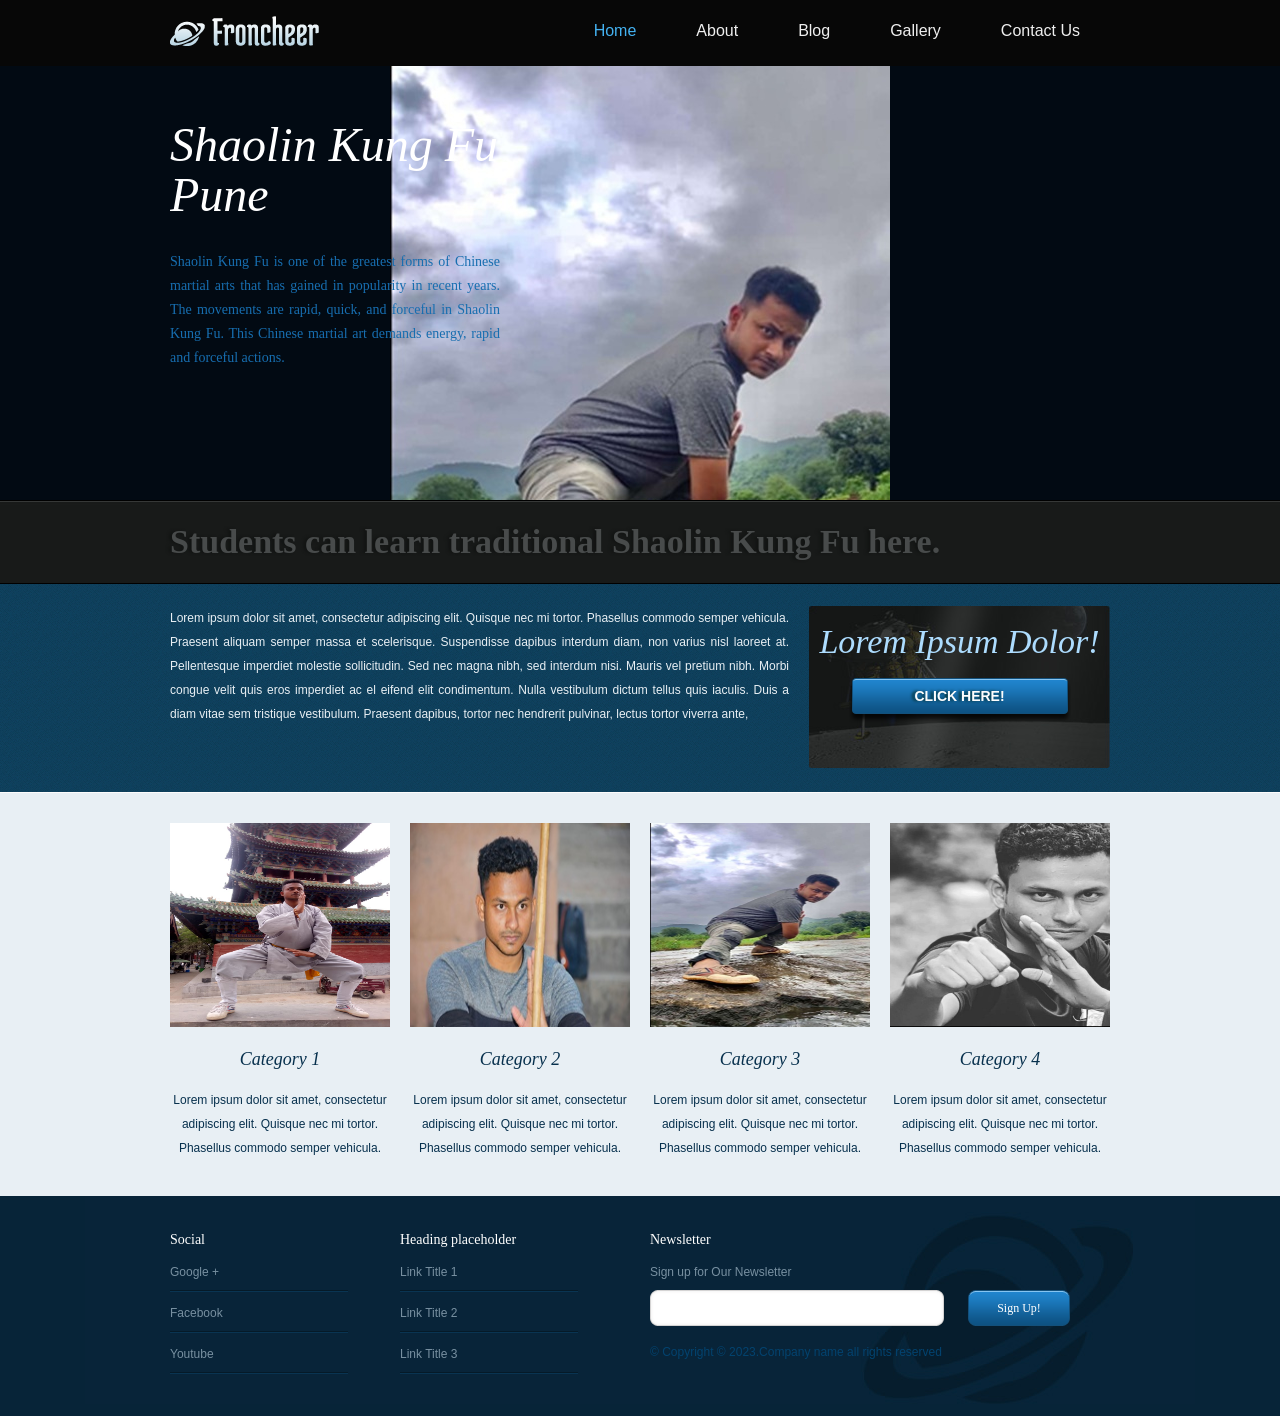
<file: index.html>
<!DOCTYPE html>
<!-- Website template by freewebsitetemplates.com -->
<html>
<head>
	<meta charset="UTF-8">
	<title>Shaolin Kung Fu Pune</title>
	<link rel="stylesheet" href="css/style.css" type="text/css">
</head>
<body>
	<div id="header">
		<div class="wrapper clearfix">
			<div id="logo">
				<a href="index.html"><img src="images/logo.png" alt="LOGO"></a>
			</div>
			<ul id="navigation">
				<li class="selected">
					<a href="index.html">Home</a>
				</li>
				<li>
					<a href="about.html">About</a>
				</li>
				<li>
					<a href="blog.html">Blog</a>
				</li>
				<li>
					<a href="gallery.html">Gallery</a>
				</li>
				<li>
					<a href="contact.html">Contact Us</a>
				</li>
			</ul>
		</div>
	</div>
	<div id="contents">
		<div id="adbox">
			<div class="wrapper clearfix">
				<div class="info">
					<h1>Shaolin Kung Fu Pune</h1>
					<p>
						Shaolin Kung Fu is one of the greatest forms of Chinese martial arts that has gained in popularity in recent years. 
						The movements are rapid, quick, and forceful in Shaolin Kung Fu. 
						This Chinese martial art demands energy, rapid and forceful actions.
					</p>
				</div>
			</div>
			<div class="highlight">
				<h2>Students can learn traditional Shaolin Kung Fu here.</i></h2>
			</div>
		</div>
		<div class="body clearfix">
			<div class="click-here">
				<h1>Lorem Ipsum Dolor!</h1>
				<a href="index.html" class="btn2">Click Here!</a>
			</div>
			<p style="font-size:12px;">
				Lorem ipsum dolor sit amet, consectetur adipiscing elit. Quisque nec mi tortor. Phasellus commodo semper vehicula. Praesent aliquam semper massa et scelerisque. Suspendisse dapibus interdum diam, non varius nisl laoreet at. Pellentesque imperdiet molestie sollicitudin. Sed nec magna nibh, sed interdum nisi. Mauris vel pretium nibh. Morbi congue velit quis eros imperdiet ac el eifend elit condimentum. Nulla vestibulum dictum tellus quis iaculis. Duis a diam vitae sem tristique vestibulum. Praesent dapibus, tortor nec hendrerit pulvinar, lectus tortor viverra ante,
			</p>
		</div>
	</div>
	<div id="footer">
		<ul id="featured" class="wrapper clearfix">
			<li>
				<img src="amarimages/first.jpg" alt="Img" height="204" width="220">
				<h3><a href="blog.html">Category 1</a></h3>
				<p>
					Lorem ipsum dolor sit amet, consectetur adipiscing elit. Quisque nec mi tortor. Phasellus commodo semper vehicula.
				</p>
			</li>
			<li>
				<img src="amarimages/second.jpg" alt="Img" height="204" width="220">
				<h3><a href="blog.html">Category 2</a></h3>
				<p>
					Lorem ipsum dolor sit amet, consectetur adipiscing elit. Quisque nec mi tortor. Phasellus commodo semper vehicula.
				</p>
			</li>
			<li>
				<img src="amarimages/third.jpg" alt="Img" height="204" width="220">
				<h3><a href="blog.html">Category 3</a></h3>
				<p>
					Lorem ipsum dolor sit amet, consectetur adipiscing elit. Quisque nec mi tortor. Phasellus commodo semper vehicula.
				</p>
			</li>
			<li>
				<img src="amarimages/forth.jpg" alt="Img" height="204" width="220">
				<h3><a href="blog.html">Category 4</a></h3>
				<p>
					Lorem ipsum dolor sit amet, consectetur adipiscing elit. Quisque nec mi tortor. Phasellus commodo semper vehicula.
				</p>
			</li>
		</ul>
		<div class="body">
			<div class="wrapper clearfix">
				<div id="links">
					<div>
						<h4>Social</h4>
						<ul>
							<li>
								<a href="http://freewebsitetemplates.com/go/googleplus/" target="_blank">Google +</a>
							</li>
							<li>
								<a href="http://freewebsitetemplates.com/go/facebook/" target="_blank">Facebook</a>
							</li>
							<li>
								<a href="http://freewebsitetemplates.com/go/youtube/" target="_blank">Youtube</a>
							</li>
						</ul>
					</div>
					<div>
						<h4>Heading placeholder</h4>
						<ul>
							<li>
								<a href="index.html">Link Title 1</a>
							</li>
							<li>
								<a href="index.html">Link Title 2</a>
							</li>
							<li>
								<a href="index.html">Link Title 3</a>
							</li>
						</ul>
					</div>
				</div>
				<div id="newsletter">
					<h4>Newsletter</h4>
					<p>
						Sign up for Our Newsletter
					</p>
					<form action="index.html" method="post">
						<input type="text" value="">
						<input type="submit" value="Sign Up!">
					</form>
				</div>
				<p class="footnote">
					© Copyright © 2023.Company name all rights reserved
				</p>
			</div>
		</div>
	</div>
</body>
</html>
</file>
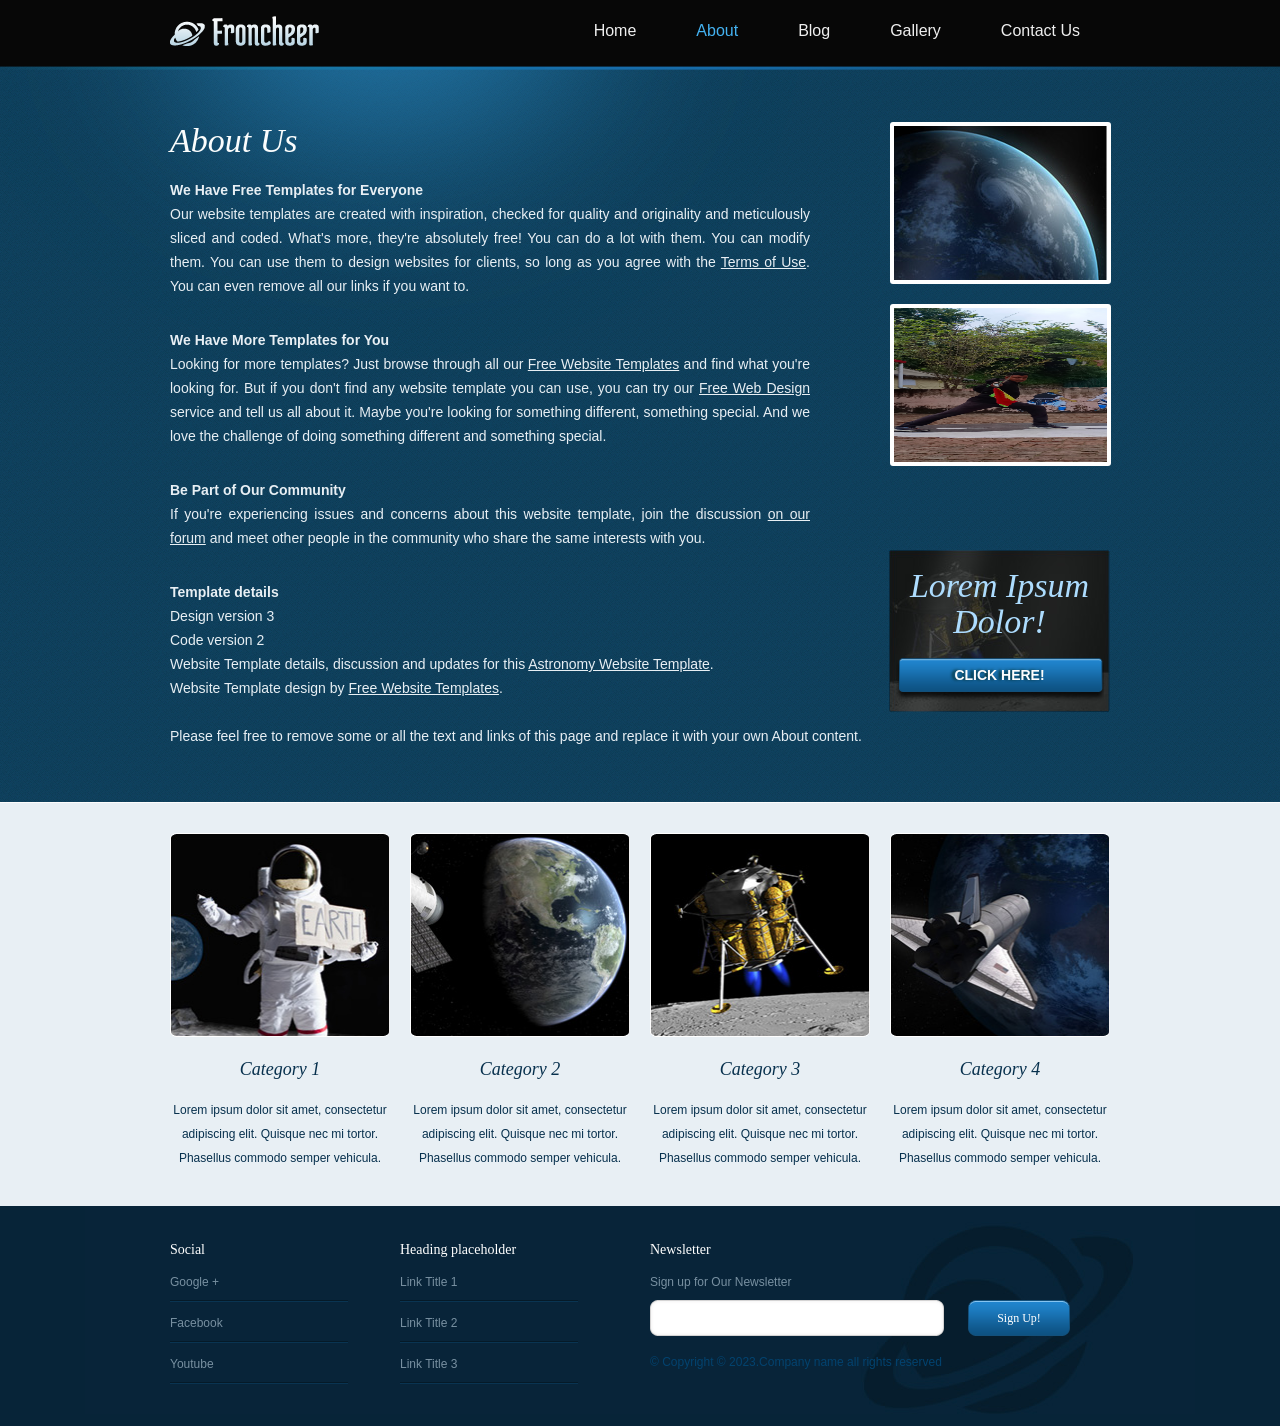
<file: about.html>
<!DOCTYPE html>
<!-- Website template by freewebsitetemplates.com -->
<html>
<head>
	<meta charset="UTF-8">
	<title>About - Astronomy Website Template</title>
	<link rel="stylesheet" href="css/style.css" type="text/css">
</head>
<body>
	<div id="header">
		<div class="wrapper clearfix">
			<div id="logo">
				<a href="index.html"><img src="images/logo.png" alt="LOGO"></a>
			</div>
			<ul id="navigation">
				<li>
					<a href="index.html">Home</a>
				</li>
				<li class="selected">
					<a href="about.html">About</a>
				</li>
				<li>
					<a href="blog.html">Blog</a>
				</li>
				<li>
					<a href="gallery.html">Gallery</a>
				</li>
				<li>
					<a href="contact.html">Contact Us</a>
				</li>
			</ul>
		</div>
	</div>
	<div id="contents">
		<div class="wrapper clearfix">
			<div id="sidebar">
				<ul>
					<li>
						<a href="blog.html"><img src="images/earth-small.jpg" alt="Img" height="154" width="213"></a>
					</li>
					<li>
						<a href="blog.html"><img src="amarimages/fifth.jpg" alt="Img" height="154" width="213"></a>
					</li>
				</ul>
				<div class="click-here">
					<h1>Lorem Ipsum Dolor!</h1>
					<a href="index.html" class="btn1">Click Here!</a>
				</div>
			</div>
			<div class="main">
				<h1>About Us</h1>
				<p>
					<b>We Have Free Templates for Everyone</b> Our website templates are created with inspiration, checked for quality and originality and meticulously sliced and coded. What's more, they're absolutely free! You can do a lot with them. You can modify them. You can use them to design websites for clients, so long as you agree with the <a href="http://www.freewebsitetemplates.com/about/terms/">Terms of Use</a>. You can even remove all our links if you want to.
				</p>
				<p>
					<b>We Have More Templates for You</b> Looking for more templates? Just browse through all our <a href="http://www.freewebsitetemplates.com/">Free Website Templates</a> and find what you're looking for. But if you don't find any website template you can use, you can try our <a href="http://www.freewebsitetemplates.com/freewebdesign/">Free Web Design</a> service and tell us all about it. Maybe you're looking for something different, something special. And we love the challenge of doing something different and something special.
				</p>
				<p>
					<b>Be Part of Our Community</b> If you're experiencing issues and concerns about this website template, join the discussion <a href="http://www.freewebsitetemplates.com/forums/">on our forum</a> and meet other people in the community who share the same interests with you.
				</p>
				<p>
					<b>Template details</b> Design version 3<br> Code version 2<br> Website Template details, discussion and updates for this <a href="http://www.freewebsitetemplates.com/discuss/astronomywebsitetemplate/">Astronomy Website Template</a>.<br> Website Template design by <a href="http://www.freewebsitetemplates.com/">Free Website Templates</a>.<br><br> Please feel free to remove some or all the text and links of this page and replace it with your own About content.
				</p>
			</div>
		</div>
	</div>
	<div id="footer">
		<ul id="featured" class="wrapper clearfix">
			<li>
				<img src="images/astronaut.jpg" alt="Img" height="204" width="220">
				<h3><a href="blog.html">Category 1</a></h3>
				<p>
					Lorem ipsum dolor sit amet, consectetur adipiscing elit. Quisque nec mi tortor. Phasellus commodo semper vehicula.
				</p>
			</li>
			<li>
				<img src="images/earth.jpg" alt="Img" height="204" width="220">
				<h3><a href="blog.html">Category 2</a></h3>
				<p>
					Lorem ipsum dolor sit amet, consectetur adipiscing elit. Quisque nec mi tortor. Phasellus commodo semper vehicula.
				</p>
			</li>
			<li>
				<img src="images/spacecraft-small.jpg" alt="Img" height="204" width="220">
				<h3><a href="blog.html">Category 3</a></h3>
				<p>
					Lorem ipsum dolor sit amet, consectetur adipiscing elit. Quisque nec mi tortor. Phasellus commodo semper vehicula.
				</p>
			</li>
			<li>
				<img src="images/space-shuttle.jpg" alt="Img" height="204" width="220">
				<h3><a href="blog.html">Category 4</a></h3>
				<p>
					Lorem ipsum dolor sit amet, consectetur adipiscing elit. Quisque nec mi tortor. Phasellus commodo semper vehicula.
				</p>
			</li>
		</ul>
		<div class="body">
			<div class="wrapper clearfix">
				<div id="links">
					<div>
						<h4>Social</h4>
						<ul>
							<li>
								<a href="http://freewebsitetemplates.com/go/googleplus/" target="_blank">Google +</a>
							</li>
							<li>
								<a href="http://freewebsitetemplates.com/go/facebook/" target="_blank">Facebook</a>
							</li>
							<li>
								<a href="http://freewebsitetemplates.com/go/youtube/" target="_blank">Youtube</a>
							</li>
						</ul>
					</div>
					<div>
						<h4>Heading placeholder</h4>
						<ul>
							<li>
								<a href="index.html">Link Title 1</a>
							</li>
							<li>
								<a href="index.html">Link Title 2</a>
							</li>
							<li>
								<a href="index.html">Link Title 3</a>
							</li>
						</ul>
					</div>
				</div>
				<div id="newsletter">
					<h4>Newsletter</h4>
					<p>
						Sign up for Our Newsletter
					</p>
					<form action="index.html" method="post">
						<input type="text" value="">
						<input type="submit" value="Sign Up!">
					</form>
				</div>
				<p class="footnote">
					© Copyright © 2023.Company name all rights reserved
				</p>
			</div>
		</div>
	</div>
</body>
</html>
</file>
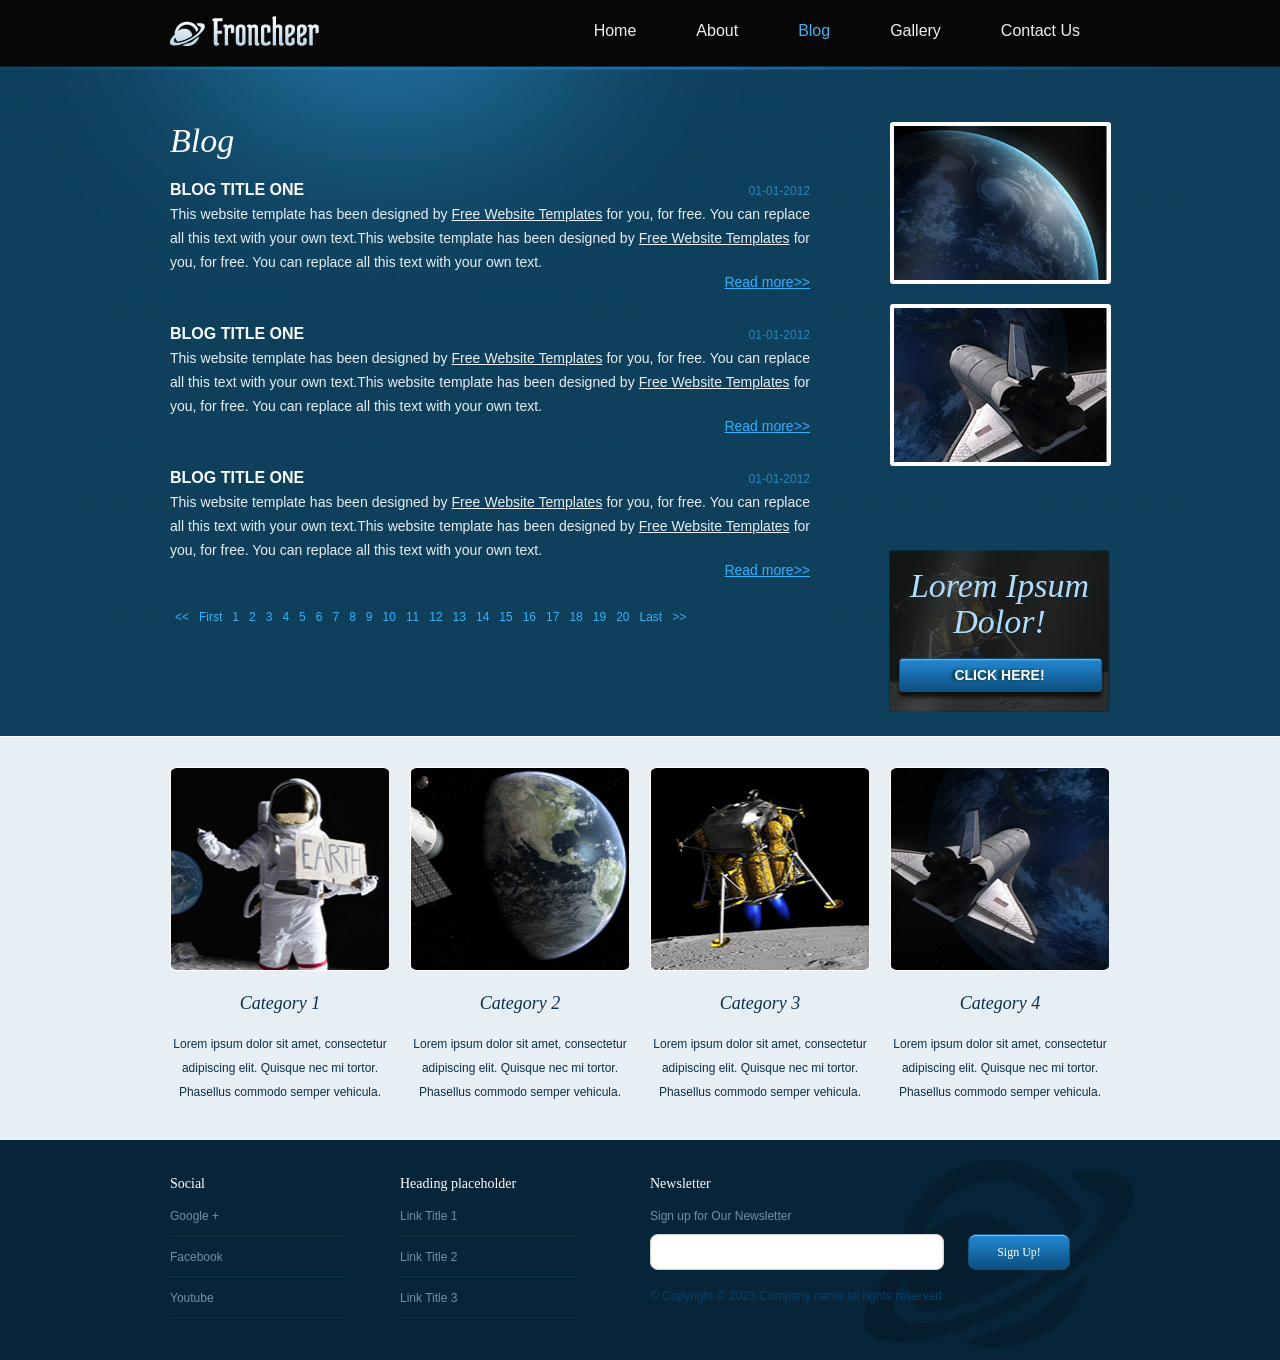
<file: blog.html>
<!DOCTYPE html>
<!-- Website template by freewebsitetemplates.com -->
<html>
<head>
	<meta charset="UTF-8">
	<title>Blog - Astronomy Website Template</title>
	<link rel="stylesheet" href="css/style.css" type="text/css">
</head>
<body>
	<div id="header">
		<div class="wrapper clearfix">
			<div id="logo">
				<a href="index.html"><img src="images/logo.png" alt="LOGO"></a>
			</div>
			<ul id="navigation">
				<li>
					<a href="index.html">Home</a>
				</li>
				<li>
					<a href="about.html">About</a>
				</li>
				<li class="selected">
					<a href="blog.html">Blog</a>
				</li>
				<li>
					<a href="gallery.html">Gallery</a>
				</li>
				<li>
					<a href="contact.html">Contact Us</a>
				</li>
			</ul>
		</div>
	</div>
	<div id="contents">
		<div class="wrapper clearfix">
			<div id="sidebar">
				<ul>
					<li>
						<a href="blog.html"><img src="images/earth-small.jpg" alt="Img" height="154" width="213"></a>
					</li>
					<li>
						<a href="blog.html"><img src="images/spaceshuttle-closeup.jpg" alt="Img" height="154" width="213"></a>
					</li>
				</ul>
				<div class="click-here">
					<h1>Lorem Ipsum Dolor!</h1>
					<a href="index.html" class="btn1">Click Here!</a>
				</div>
			</div>
			<div class="main">
				<h1>Blog</h1>
				<ul class="list">
					<li>
						<span class="time">01-01-2012</span>
						<h4>Blog Title One</h4>
						<p>
							This website template has been designed by <a href="http://www.freewebsitetemplates.com/">Free Website Templates</a> for you, for free. You can replace all this text with your 
							own text.This website template has been designed by <a href="http://www.freewebsitetemplates.com/">Free Website Templates</a> for you, for free. You can replace all this text with 
							your own text.
						</p>
						<a href="blog.html" class="more">Read more&gt;&gt;</a>
					</li>
					<li>
						<span class="time">01-01-2012</span>
						<h4>Blog Title One</h4>
						<p>
							This website template has been designed by <a href="http://www.freewebsitetemplates.com/">Free Website Templates</a> for you, for free. You can replace all this text with your 
							own text.This website template has been designed by <a href="http://www.freewebsitetemplates.com/">Free Website Templates</a> for you, for free. You can replace all this text with 
							your own text.
						</p>
						<a href="blog.html" class="more">Read more&gt;&gt;</a>
					</li>
					<li>
						<span class="time">01-01-2012</span>
						<h4>Blog Title One</h4>
						<p>
							This website template has been designed by <a href="http://www.freewebsitetemplates.com/">Free Website Templates</a> for you, for free. You can replace all this text with your 
							own text.This website template has been designed by <a href="http://www.freewebsitetemplates.com/">Free Website Templates</a> for you, for free. You can replace all this text with 
							your own text.
						</p>
						<a href="blog.html" class="more">Read more&gt;&gt;</a>
					</li>
				</ul>
				<ul class="pagination">
					<li>
						<a href="blog.html">&lt;&lt;</a>
					</li>
					<li>
						<a href="blog.html">First</a>
					</li>
					<li class="selected">
						<a href="blog.html">1</a>
					</li>
					<li>
						<a href="blog.html">2</a>
					</li>
					<li>
						<a href="blog.html">3</a>
					</li>
					<li>
						<a href="blog.html">4</a>
					</li>
					<li>
						<a href="blog.html">5</a>
					</li>
					<li>
						<a href="blog.html">6</a>
					</li>
					<li>
						<a href="blog.html">7</a>
					</li>
					<li>
						<a href="blog.html">8</a>
					</li>
					<li>
						<a href="blog.html">9</a>
					</li>
					<li>
						<a href="blog.html">10</a>
					</li>
					<li>
						<a href="blog.html">11</a>
					</li>
					<li>
						<a href="blog.html">12</a>
					</li>
					<li>
						<a href="blog.html">13</a>
					</li>
					<li>
						<a href="blog.html">14</a>
					</li>
					<li>
						<a href="blog.html">15</a>
					</li>
					<li>
						<a href="blog.html">16</a>
					</li>
					<li>
						<a href="blog.html">17</a>
					</li>
					<li>
						<a href="blog.html">18</a>
					</li>
					<li>
						<a href="blog.html">19</a>
					</li>
					<li>
						<a href="blog.html">20</a>
					</li>
					<li>
						<a href="blog.html">Last</a>
					</li>
					<li>
						<a href="blog.html">&gt;&gt;</a>
					</li>
				</ul>
				<!-- /.pagination -->
			</div>
		</div>
	</div>
	<div id="footer">
		<ul id="featured" class="wrapper clearfix">
			<li>
				<img src="images/astronaut.jpg" alt="Img" height="204" width="220">
				<h3><a href="blog.html">Category 1</a></h3>
				<p>
					Lorem ipsum dolor sit amet, consectetur adipiscing elit. Quisque nec mi tortor. Phasellus commodo semper vehicula.
				</p>
			</li>
			<li>
				<img src="images/earth.jpg" alt="Img" height="204" width="220">
				<h3><a href="blog.html">Category 2</a></h3>
				<p>
					Lorem ipsum dolor sit amet, consectetur adipiscing elit. Quisque nec mi tortor. Phasellus commodo semper vehicula.
				</p>
			</li>
			<li>
				<img src="images/spacecraft-small.jpg" alt="Img" height="204" width="220">
				<h3><a href="blog.html">Category 3</a></h3>
				<p>
					Lorem ipsum dolor sit amet, consectetur adipiscing elit. Quisque nec mi tortor. Phasellus commodo semper vehicula.
				</p>
			</li>
			<li>
				<img src="images/space-shuttle.jpg" alt="Img" height="204" width="220">
				<h3><a href="blog.html">Category 4</a></h3>
				<p>
					Lorem ipsum dolor sit amet, consectetur adipiscing elit. Quisque nec mi tortor. Phasellus commodo semper vehicula.
				</p>
			</li>
		</ul>
		<div class="body">
			<div class="wrapper clearfix">
				<div id="links">
					<div>
						<h4>Social</h4>
						<ul>
							<li>
								<a href="http://freewebsitetemplates.com/go/googleplus/" target="_blank">Google +</a>
							</li>
							<li>
								<a href="http://freewebsitetemplates.com/go/facebook/" target="_blank">Facebook</a>
							</li>
							<li>
								<a href="http://freewebsitetemplates.com/go/youtube/" target="_blank">Youtube</a>
							</li>
						</ul>
					</div>
					<div>
						<h4>Heading placeholder</h4>
						<ul>
							<li>
								<a href="index.html">Link Title 1</a>
							</li>
							<li>
								<a href="index.html">Link Title 2</a>
							</li>
							<li>
								<a href="index.html">Link Title 3</a>
							</li>
						</ul>
					</div>
				</div>
				<div id="newsletter">
					<h4>Newsletter</h4>
					<p>
						Sign up for Our Newsletter
					</p>
					<form action="index.html" method="post">
						<input type="text" value="">
						<input type="submit" value="Sign Up!">
					</form>
				</div>
				<p class="footnote">
					© Copyright © 2023.Company name all rights reserved
				</p>
			</div>
		</div>
	</div>
</body>
</html>
</file>
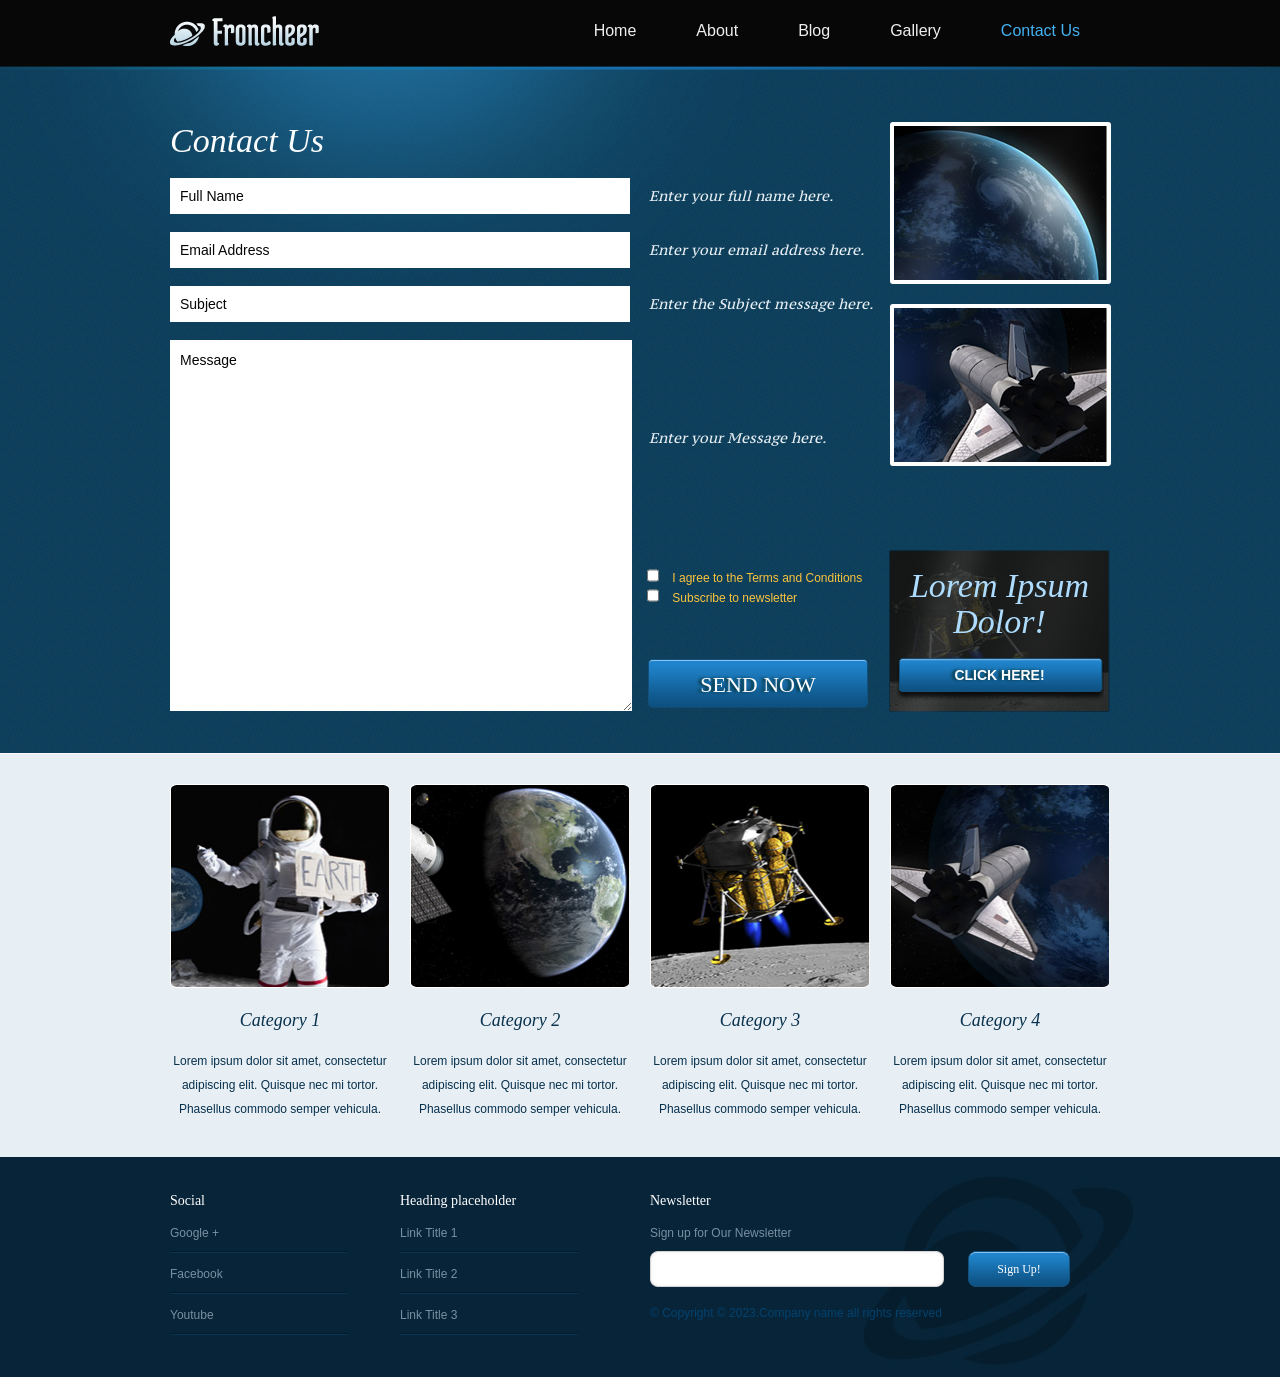
<file: contact.html>
<!DOCTYPE html>
<!-- Website template by freewebsitetemplates.com -->
<html>
<head>
	<meta charset="UTF-8">
	<title>Contact - Astronomy Website Template</title>
	<link rel="stylesheet" href="css/style.css" type="text/css">
</head>
<body>
	<div id="header">
		<div class="wrapper clearfix">
			<div id="logo">
				<a href="index.html"><img src="images/logo.png" alt="LOGO"></a>
			</div>
			<ul id="navigation">
				<li>
					<a href="index.html">Home</a>
				</li>
				<li>
					<a href="about.html">About</a>
				</li>
				<li>
					<a href="blog.html">Blog</a>
				</li>
				<li>
					<a href="gallery.html">Gallery</a>
				</li>
				<li class="selected">
					<a href="contact.html">Contact Us</a>
				</li>
			</ul>
		</div>
	</div>
	<div id="contents">
		<div id="contact" class="wrapper clearfix">
			<div id="sidebar">
				<ul>
					<li>
						<a href="blog.html"><img src="images/earth-small.jpg" alt="Img" height="154" width="213"></a>
					</li>
					<li>
						<a href="blog.html"><img src="images/spaceshuttle-closeup.jpg" alt="Img" height="154" width="213"></a>
					</li>
				</ul>
				<div class="click-here">
					<h1>Lorem Ipsum Dolor!</h1>
					<a href="index.html" class="btn1">Click Here!</a>
				</div>
			</div>
			<div class="main">
				<h1>Contact Us</h1>
				<form action="index.html" method="post">
					<ul>
						<li>
							<label>Enter your full name here.</label>
							<input type="text" value="Full Name" onBlur="javascript:if(this.value==''){this.value=this.defaultValue;}" onFocus="javascript:if(this.value==this.defaultValue){this.value='';}">
						</li>
						<li>
							<label>Enter your email address here.</label>
							<input type="text" value="Email Address" onBlur="javascript:if(this.value==''){this.value=this.defaultValue;}" onFocus="javascript:if(this.value==this.defaultValue){this.value='';}">
						</li>
						<li>
							<label>Enter the Subject message here.</label>
							<input type="text" value="Subject" onBlur="javascript:if(this.value==''){this.value=this.defaultValue;}" onFocus="javascript:if(this.value==this.defaultValue){this.value='';}">
						</li>
						<li>
							<label class="msg">Enter your Message here.</label>
							<textarea onBlur="javascript:if(this.value==''){this.value=this.defaultValue;}" onFocus="javascript:if(this.value==this.defaultValue){this.value='';}">Message</textarea>
							<div class="checkbox">
								<label for="terms">
									<input type="checkbox" id="terms">
									I agree to the Terms and Conditions</label>
								<br>
								<label for="subscribe">
									<input type="checkbox" id="subscribe">
									Subscribe to newsletter</label>
							</div>
							<input type="submit" value="Send Now" class="btn3">
						</li>
					</ul>
				</form>
			</div>
		</div>
	</div>
	<div id="footer">
		<ul id="featured" class="wrapper clearfix">
			<li>
				<img src="images/astronaut.jpg" alt="Img" height="204" width="220">
				<h3><a href="blog.html">Category 1</a></h3>
				<p>
					Lorem ipsum dolor sit amet, consectetur adipiscing elit. Quisque nec mi tortor. Phasellus commodo semper vehicula.
				</p>
			</li>
			<li>
				<img src="images/earth.jpg" alt="Img" height="204" width="220">
				<h3><a href="blog.html">Category 2</a></h3>
				<p>
					Lorem ipsum dolor sit amet, consectetur adipiscing elit. Quisque nec mi tortor. Phasellus commodo semper vehicula.
				</p>
			</li>
			<li>
				<img src="images/spacecraft-small.jpg" alt="Img" height="204" width="220">
				<h3><a href="blog.html">Category 3</a></h3>
				<p>
					Lorem ipsum dolor sit amet, consectetur adipiscing elit. Quisque nec mi tortor. Phasellus commodo semper vehicula.
				</p>
			</li>
			<li>
				<img src="images/space-shuttle.jpg" alt="Img" height="204" width="220">
				<h3><a href="blog.html">Category 4</a></h3>
				<p>
					Lorem ipsum dolor sit amet, consectetur adipiscing elit. Quisque nec mi tortor. Phasellus commodo semper vehicula.
				</p>
			</li>
		</ul>
		<div class="body">
			<div class="wrapper clearfix">
				<div id="links">
					<div>
						<h4>Social</h4>
						<ul>
							<li>
								<a href="http://freewebsitetemplates.com/go/googleplus/" target="_blank">Google +</a>
							</li>
							<li>
								<a href="http://freewebsitetemplates.com/go/facebook/" target="_blank">Facebook</a>
							</li>
							<li>
								<a href="http://freewebsitetemplates.com/go/youtube/" target="_blank">Youtube</a>
							</li>
						</ul>
					</div>
					<div>
						<h4>Heading placeholder</h4>
						<ul>
							<li>
								<a href="index.html">Link Title 1</a>
							</li>
							<li>
								<a href="index.html">Link Title 2</a>
							</li>
							<li>
								<a href="index.html">Link Title 3</a>
							</li>
						</ul>
					</div>
				</div>
				<div id="newsletter">
					<h4>Newsletter</h4>
					<p>
						Sign up for Our Newsletter
					</p>
					<form action="index.html" method="post">
						<input type="text" value="">
						<input type="submit" value="Sign Up!">
					</form>
				</div>
				<p class="footnote">
					© Copyright © 2023.Company name all rights reserved
				</p>
			</div>
		</div>
	</div>
</body>
</html>
</file>
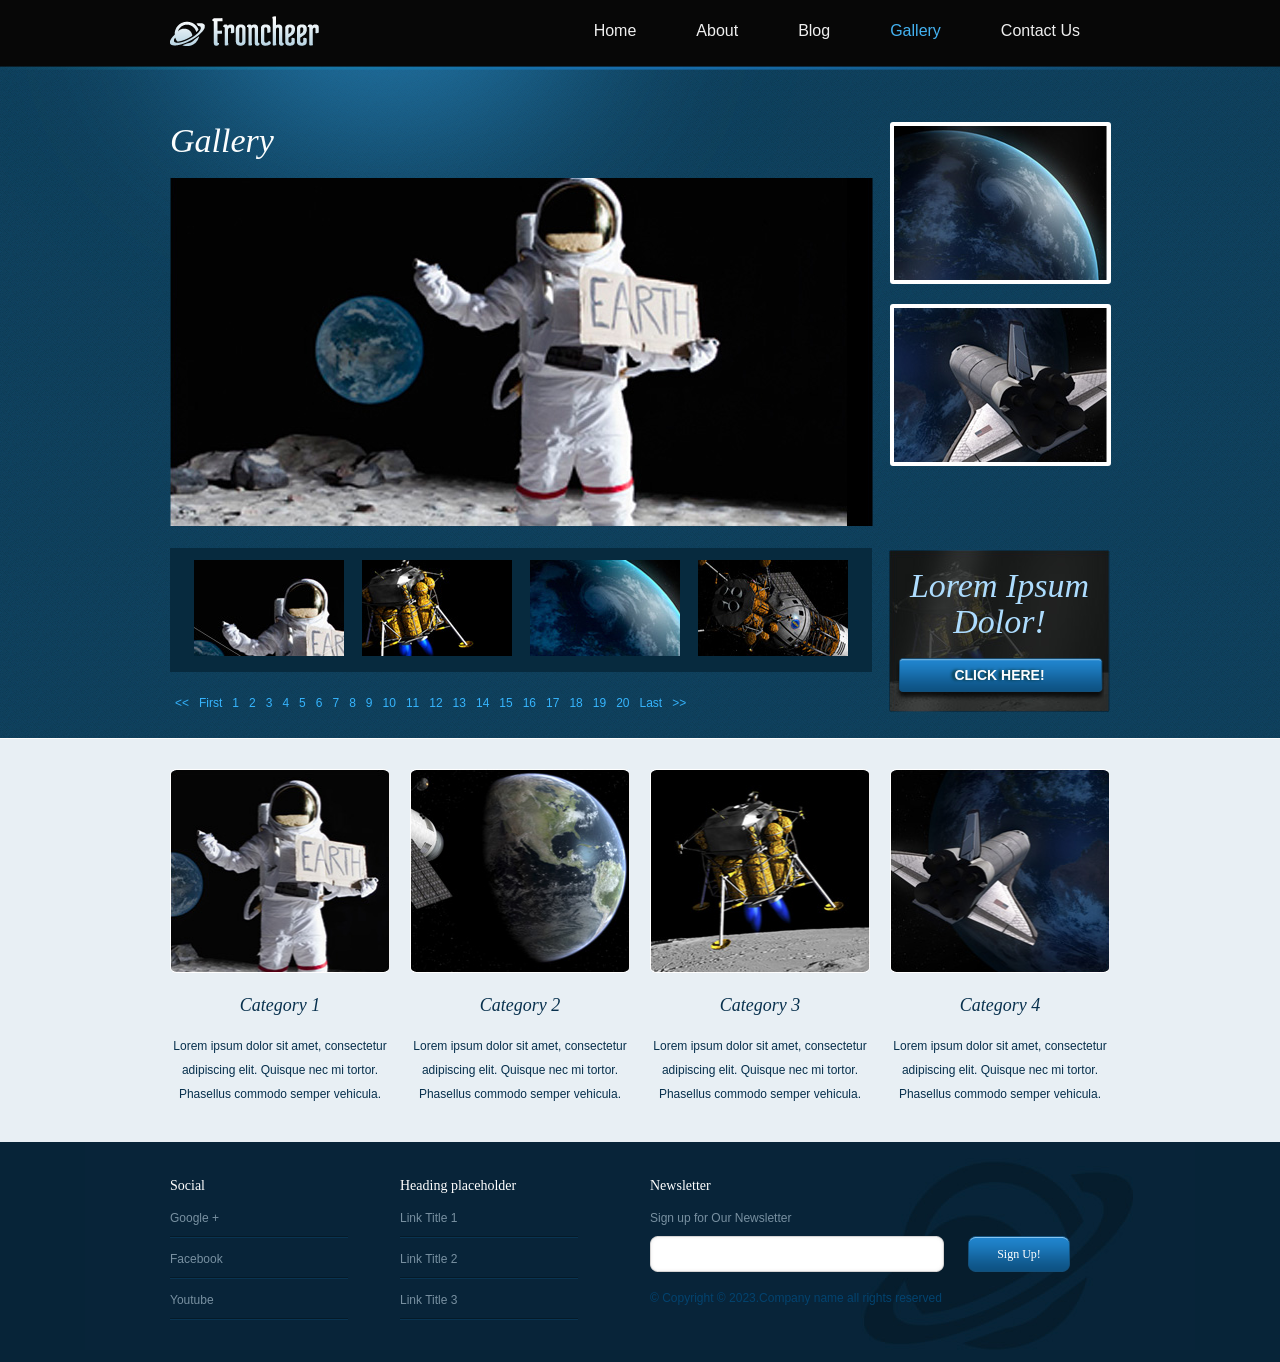
<file: gallery.html>
<!DOCTYPE html>
<!-- Website template by freewebsitetemplates.com -->
<html>
<head>
	<meta charset="UTF-8">
	<title>Gallery - Astronomy Website Template</title>
	<link rel="stylesheet" href="css/style.css" type="text/css">
</head>
<body>
	<div id="header">
		<div class="wrapper clearfix">
			<div id="logo">
				<a href="index.html"><img src="images/logo.png" alt="LOGO"></a>
			</div>
			<ul id="navigation">
				<li>
					<a href="index.html">Home</a>
				</li>
				<li>
					<a href="about.html">About</a>
				</li>
				<li>
					<a href="blog.html">Blog</a>
				</li>
				<li class="selected">
					<a href="gallery.html">Gallery</a>
				</li>
				<li>
					<a href="contact.html">Contact Us</a>
				</li>
			</ul>
		</div>
	</div>
	<div id="contents">
		<div id="gallery" class="wrapper clearfix">
			<div id="sidebar">
				<ul>
					<li>
						<a href="blog.html"><img src="images/earth-small.jpg" alt="Img" height="154" width="213"></a>
					</li>
					<li>
						<a href="blog.html"><img src="images/spaceshuttle-closeup.jpg" alt="Img" height="154" width="213"></a>
					</li>
				</ul>
				<div class="click-here">
					<h1>Lorem Ipsum Dolor!</h1>
					<a href="index.html" class="btn1">Click Here!</a>
				</div>
			</div>
			<div class="main">
				<h1>Gallery</h1>
				<div class="photos">
					<div class="viewer">
						<img src="images/astronaut-large.jpg" alt="Img" height="348" width="703">
					</div>
					<ul>
						<li>
							<a href="gallery.html"><img src="images/thumbnail-astronaut.jpg" alt="Img" height="96" width="150"><span class="cover"></span></a>
						</li>
						<li>
							<a href="gallery.html"><img src="images/thumbnail-spacecraft.jpg" alt="Img" height="96" width="150"><span class="cover"></span></a>
						</li>
						<li>
							<a href="gallery.html"><img src="images/thumbnail-earth.jpg" alt="Img" height="96" width="150"><span class="cover"></span></a>
						</li>
						<li>
							<a href="gallery.html"><img src="images/thumbnail-craft.jpg" alt="Img" height="96" width="150"><span class="cover"></span></a>
						</li>
					</ul>
				</div>
				<ul class="pagination">
					<li>
						<a href="gallery.html">&lt;&lt;</a>
					</li>
					<li>
						<a href="gallery.html">First</a>
					</li>
					<li class="selected">
						<a href="gallery.html">1</a>
					</li>
					<li>
						<a href="gallery.html">2</a>
					</li>
					<li>
						<a href="gallery.html">3</a>
					</li>
					<li>
						<a href="gallery.html">4</a>
					</li>
					<li>
						<a href="gallery.html">5</a>
					</li>
					<li>
						<a href="gallery.html">6</a>
					</li>
					<li>
						<a href="gallery.html">7</a>
					</li>
					<li>
						<a href="gallery.html">8</a>
					</li>
					<li>
						<a href="gallery.html">9</a>
					</li>
					<li>
						<a href="gallery.html">10</a>
					</li>
					<li>
						<a href="gallery.html">11</a>
					</li>
					<li>
						<a href="gallery.html">12</a>
					</li>
					<li>
						<a href="gallery.html">13</a>
					</li>
					<li>
						<a href="gallery.html">14</a>
					</li>
					<li>
						<a href="gallery.html">15</a>
					</li>
					<li>
						<a href="gallery.html">16</a>
					</li>
					<li>
						<a href="gallery.html">17</a>
					</li>
					<li>
						<a href="gallery.html">18</a>
					</li>
					<li>
						<a href="gallery.html">19</a>
					</li>
					<li>
						<a href="gallery.html">20</a>
					</li>
					<li>
						<a href="gallery.html">Last</a>
					</li>
					<li>
						<a href="gallery.html">&gt;&gt;</a>
					</li>
				</ul>
				<!-- /.pagination -->
			</div>
		</div>
	</div>
	<div id="footer">
		<ul id="featured" class="wrapper clearfix">
			<li>
				<img src="images/astronaut.jpg" alt="Img" height="204" width="220">
				<h3><a href="blog.html">Category 1</a></h3>
				<p>
					Lorem ipsum dolor sit amet, consectetur adipiscing elit. Quisque nec mi tortor. Phasellus commodo semper vehicula.
				</p>
			</li>
			<li>
				<img src="images/earth.jpg" alt="Img" height="204" width="220">
				<h3><a href="blog.html">Category 2</a></h3>
				<p>
					Lorem ipsum dolor sit amet, consectetur adipiscing elit. Quisque nec mi tortor. Phasellus commodo semper vehicula.
				</p>
			</li>
			<li>
				<img src="images/spacecraft-small.jpg" alt="Img" height="204" width="220">
				<h3><a href="blog.html">Category 3</a></h3>
				<p>
					Lorem ipsum dolor sit amet, consectetur adipiscing elit. Quisque nec mi tortor. Phasellus commodo semper vehicula.
				</p>
			</li>
			<li>
				<img src="images/space-shuttle.jpg" alt="Img" height="204" width="220">
				<h3><a href="blog.html">Category 4</a></h3>
				<p>
					Lorem ipsum dolor sit amet, consectetur adipiscing elit. Quisque nec mi tortor. Phasellus commodo semper vehicula.
				</p>
			</li>
		</ul>
		<div class="body">
			<div class="wrapper clearfix">
				<div id="links">
					<div>
						<h4>Social</h4>
						<ul>
							<li>
								<a href="http://freewebsitetemplates.com/go/googleplus/" target="_blank">Google +</a>
							</li>
							<li>
								<a href="http://freewebsitetemplates.com/go/facebook/" target="_blank">Facebook</a>
							</li>
							<li>
								<a href="http://freewebsitetemplates.com/go/youtube/" target="_blank">Youtube</a>
							</li>
						</ul>
					</div>
					<div>
						<h4>Heading placeholder</h4>
						<ul>
							<li>
								<a href="index.html">Link Title 1</a>
							</li>
							<li>
								<a href="index.html">Link Title 2</a>
							</li>
							<li>
								<a href="index.html">Link Title 3</a>
							</li>
						</ul>
					</div>
				</div>
				<div id="newsletter">
					<h4>Newsletter</h4>
					<p>
						Sign up for Our Newsletter
					</p>
					<form action="index.html" method="post">
						<input type="text" value="">
						<input type="submit" value="Sign Up!">
					</form>
				</div>
				<p class="footnote">
					© Copyright © 2023.Company name all rights reserved
				</p>
			</div>
		</div>
	</div>
</body>
</html>
</file>
<file: css/style.css>
/* Website template by freewebsitetemplates.com */
@font-face {
	font-family: 'PTSerif-Caption';
	src: url('../fonts/PT_Serif-Caption-Web-Regular.eot');
	src: local('☺'), url('../fonts/PT_Serif-Caption-Web-Regular.woff') format('woff'), url('../fonts/PT_Serif-Caption-Web-Regular.ttf') format('truetype'), url('../fonts/PT_Serif-Caption-Web-Regular.svg') format('svg');
	font-weight: normal;
	font-style: normal;
}
body {
	background: url(../images/bg-body.jpg) repeat left top;
	font-family: Arial, Helvetica, sans-serif;
	min-width: 960px;
	margin: 0;
}
img {
	border: 0;
}
.wrapper {
	width: 960px;
	margin: 0 auto;
}
.clearfix:after {
	clear:both;
	content:"";
	display:block;
	height:1%;
	line-height:0;
	visibility:hidden;
}
/*------------------------------ HEADER ------------------------------*/
.btn1, .btn2, .btn3, #newsletter input {
	background: url(../images/interface.png) no-repeat;
}
.btn1, .btn2, .btn3 {
	color: #fdfdfd;
	display: inline-block;
	font-size: 14px;
	font-weight: bold;
	text-align: center;
	text-decoration: none;
	text-shadow: -3px 0 3px #053131;
	text-transform: uppercase;
}
.btn1 {
	background-position: 0 0;
	height: 34px;
	line-height: 34px;
	width: 202px;
	padding: 0 3px 9px;
}
.btn2 {
	background-position: 0 -53px;
	height: 37px;
	line-height: 37px;
	width: 216px;
	padding: 0 3px 8px;
}
.btn3 {
	background-position: 0 -108px;
	font: 22px/49px Georgia, "Times New Roman", Times, serif;
	height: 49px;
	width: 222px;
}
.btn1:hover {
	background-position: -222px 0;
}
.btn2:hover {
	background-position: -232px -53px;
}
.btn3:hover {
	background-position: -232px -108px;
}
/*------------------------------ HEADER ------------------------------*/
#header {
	background: url(../images/bg-header.png) repeat-x center top;
	height: 50px;
	padding: 16px 0 0;
	text-align: right;
}
/** Logo **/
#logo {
	float: left;
	display: inline-block;
	margin-left: 10px;
}
/** Navigation **/
#navigation {
	display: inline-block;
	height: 30px;
	list-style: none;
	margin: 0 10px;
	padding: 0;
*width: 516px; /** Needed for IE7 **/
}
#navigation li {
	float: left;
	margin: 0 30px;
}
#navigation li:first-child {
	margin-left: 0;
}
#navigation li a {
	color: #efefef;
	line-height: 30px;
	padding: 0;
	text-decoration: none;
}
#navigation li a:hover, #navigation li.selected a {
	color: #44b2f1;
}
/*------------------------------ CONTENTS ------------------------------*/
#contents {
	background: url(../images/bg-content.png) repeat-x center top;
	margin: 0 0 24px;
	padding: 56px 0 0;
}
#contents h1, #featured h3 {
	color: #fbfdfd;
	font: italic 34px Georgia, "Times New Roman", Times, serif;
	font-style: italic;
	margin: 0 0 18px;
}
#contents p {
	color: #e8eff4;
	font-size: 14px;
	line-height: 24px;
	margin: 0;
	padding: 0 0 30px;
	text-align: justify;
}
#contents p a {
	color: #e8eff4;
}
#contents p a:hover {
	color: #0aa3fa;
}
#contents p b {
	display: block;
}
#contents .body {
	width: 940px;
	margin: 0 auto;
	padding: 0 10px;
}
#contents .click-here {
	float: right;
	background: url(../images/spacecraft.jpg) no-repeat center top;
	display: inline-block;
	height: 162px;
	width: 301px;
	margin-left: 20px;
	text-align: center;
}
#contents .click-here h1 {
	color: #addcfe;
	font-style: italic;
	line-height: 36px;
	margin: 18px 0;
}
/** adbox **/
#adbox {
	background: #020a13 url(../amarimages/third.jpg) no-repeat center top;
	font-family: Georgia, "Times New Roman", Times, serif;
	min-height: 433px;
	margin: -56px 0 22px;
/** Needed for IE7 **/
}
#adbox .wrapper {
	width: 940px;
	padding: 54px 10px 26px;
}
#adbox .info {
	height: 354px;
	width: 330px;
	overflow: hidden;
}
#adbox h1 {
	color: #ffffff;
	font-size: 48px;
	font-style: italic;
	line-height: 50px;
	margin-bottom: 30px;
}
#adbox p {
	color: #176eb0;
	font-size: 14px;
	line-height: 24px;
}
#adbox p a {
	color: #176eb0;
}
#adbox div.highlight {
	background: #171a1a url(../images/adbox-bg-heading.jpg) repeat-x left top;
	min-height: 82px;
	border-color: #000;
	border-style: solid none;
	border-width: 1px;
}
#adbox div.highlight h2 {
	color: #484b4b;
	font-size: 34px;
	line-height: 82px;
	width: 940px;
	margin: 0 auto;
	padding: 0 10px;
	text-shadow: -3px 0 3px #121413;
}
#adbox div.highlight h2 i {
	font-weight: normal;
}
/** main **/
.main {
	padding: 0 10px;
}
/** sidebar **/
#sidebar {
	float: right;
	width: 220px;
	margin: 0 10px 0 80px;
}
#sidebar ul {
	list-style: none;
	margin: 0 0 80px;
	padding: 0;
}
#sidebar > ul li {
	margin: 0 0 16px;
}
#sidebar > ul li img {
	border: 4px solid #fff;
	border-radius: 3px;
}
#sidebar > ul li a:hover {
	filter:alpha(opacity=80);
	opacity:0.8;
}
#sidebar .click-here {
	background: url(../images/spacecraft-dark.jpg) no-repeat center top;
	display: inline-block;
	height: 162px;
	width: 221px;
	margin-left: 20px;
	text-align: center;
}
/** time **/
.time {
	color: #2986bb;
	font-size: 12px;
}
/** list **/
.list {
	list-style: none;
	margin: 0;
	padding: 0;
}
.list li span.time {
	float: right;
	margin-top: 6px;
}
.list li h4 {
	color: #fbfdfd;
	font-size: 16px;
	line-height: 24px;
	margin: 0;
	text-transform: uppercase;
}
.list li {
	padding: 0 0 48px;
}
#contents .list li p {
	padding: 0;
}
.list li a.more {
	float: right;
	color: #34b0fb;
	display: inline-block;
	font-size: 14px;
}
.list li a.more:hover {
	color: #c3e9fe;
}
/** pagination **/
.pagination {
	display: inline-block;
	list-style: none;
	margin: 0;
	padding: 0;
}
.pagination li {
	float: left;
	font: 12px Arial, Helvetica, sans-serif;
	margin: 0 2px;
}
.pagination li a {
	color: #36b4fd;
	padding: 3px;
	text-decoration: none;
}
.pagination li a:hover, #pagination li.selected a {
	color: #95d3f9;
}
/** gallery **/
#gallery #sidebar, #contact #sidebar {
	margin-left: 10px;
}
#gallery .photos {
	margin: 0 0 20px;
}
#gallery .viewer {
	margin: 0 0 18px;
}
#gallery .photos > ul {
	background-color: #072a3e;
	display: inline-block;
	list-style: none;
	margin: 0;
	padding: 12px 15px;
}
#gallery .photos > ul li {
	float: left;
	margin: 0 9px;
	position: relative;
}
#gallery .photos > ul li a:hover span.cover {
	background-color: #e8eff4;
	display: block;
	height: 96px;
	width: 100%;
	opacity: 0.49;
	position: absolute;
	top: 0;
	left: 0;
}
/** Contact **/
#contact form {
	width: 709px;
}
#contact form ul {
	list-style: none;
	margin: 0;
	padding: 0;
}
#contact form ul li {
	display: inline-block;
	width: 100%;
	margin: 0 0 18px;
}
#contact form ul li > label {
	float: right;
	color: #e8eff4;
	display: inline-block;
	font: italic 14px/36px 'PTSerif-Caption';
	width: 230px;
}
#contact form ul li > label.msg {
	margin-bottom: 60px;
	padding-top: 80px;
}
#contact form ul li:hover > label {
	color: #2da6fc;
}
#contact textarea {
	float: left;
	background-color: #fff;
	color: #060606;
	font: 14px/36px Arial, Helvetica, sans-serif;
	height: 367px;
	width: 450px;
	border: 0;
	margin: 0 10px 0 0;
	padding-left: 10px;
	overflow: auto;
}
#contact form ul li div {
	display: inline-block;
	width: 225px;
	margin: 50px 0;
	padding-left: 5px;
}
#contact form ul li div label {
	color: #fcc43d;
	display: inline-block;
	font: 12px Arial, Helvetica, sans-serif;
	font-weight: normal;
}
#contact input[type='text'] {
	background-color: #fff;
	color: #060606;
	font: 14px/36px Arial, Helvetica, sans-serif;
	height: 36px;
	width: 440px;
	border: 0;
	margin-right: 10px;
	padding: 0 10px;
}
#contact input[type='checkbox'] {
	background-position: 0 0;
	height: 13px;
	width: 12px;
	border: 0;
	margin-left: 0;
	margin-right: 10px;
	padding: 0;
}
#contact input[type='submit'] {
	cursor: pointer;
	border: 0;
	margin-top: 3px;
	margin-left: 5px;
}
#contact div.checkbox label {
	cursor: pointer;
}
/*------------------------------ FOOTER ------------------------------*/
#footer {
	background-color: #e8eff4;
	border-top: 1px solid #fdfcfc;
}
#footer .body {
	background: #072438 url(../images/bg-footer.jpg) no-repeat center top;
	min-height: 136px;
	padding: 36px 0;
}
#footer h4 {
	color: #fff;
	font: normal 14px Georgia, "Times New Roman", Times, serif;
	margin: 0 0 12px;
}
#footer p {
	color: #7890a1;
	font-size: 12px;
	line-height: 24px;
	margin: 0;
	padding: 0 0 6px;
}
/** featured **/
#featured {
	display: block;
	list-style: none;
	width: 960px;
	margin: 0 auto;
	padding: 30px 0;
}
#featured li {
	float: left;
	width: 220px;
	margin: 0 10px;
	text-align: center;
}
#featured li h3 {
	color: #07304d;
	font-size: 18px;
	margin: 18px 0;
}
#featured li h3 a {
	color: #07304d;
	text-decoration: none;
}
#featured li h3 a:hover {
	color: #51a9e9;
}
#featured li p {
	color: #07304d;
	font-size: 12px;
	text-align: center;
}
/** links **/
#links {
	float: left;
	width: 460px;
	margin: 0 10px;
}
#links > div {
	float: left;
	width: 230px;
}
#links ul {
	list-style: none;
	width: 178px;
	margin: 0;
	padding: 0;
}
#links ul li {
	background: url(../images/border-footer.png) repeat-x left bottom;
	margin: 0 0 6px;
	padding: 3px 0 8px;
}
#links ul li:first-child {
	padding-top: 0;
}
#links ul li a {
	color: #7890a1;
	font-size: 12px;
	line-height: 24px;
	text-decoration: none;
}
#links ul li a:hover {
	color: #e8eff4;
}
/** newsletter **/
#newsletter {
	float: left;
	width: 460px;
	margin: 0 10px 10px;
}
#newsletter form {
	display: inline-block;
}
#newsletter input {
	float: left;
	font: 12px/36px "Palatino Linotype", "Book Antiqua", Palatino, serif;
	height: 36px;
	border: 0;
	margin: 0;
	padding: 0;
}
#newsletter input[type='text'] {
	background-position: 0 bottom;
	width: 282px;
	margin-right: 24px;
	padding-left: 6px;
	padding-right: 6px
}
#newsletter input[type='submit'] {
	background-position: -304px bottom;
	color: #fff;
	cursor: pointer;
	width: 102px;
}
#newsletter input[type='submit']:hover {
	background-position: right bottom;
}
#footer .footnote {
	float: right;
	display: inline-block;
	color: #03436f;
	width: 460px;
	margin-right: 10px;
}
</file>
